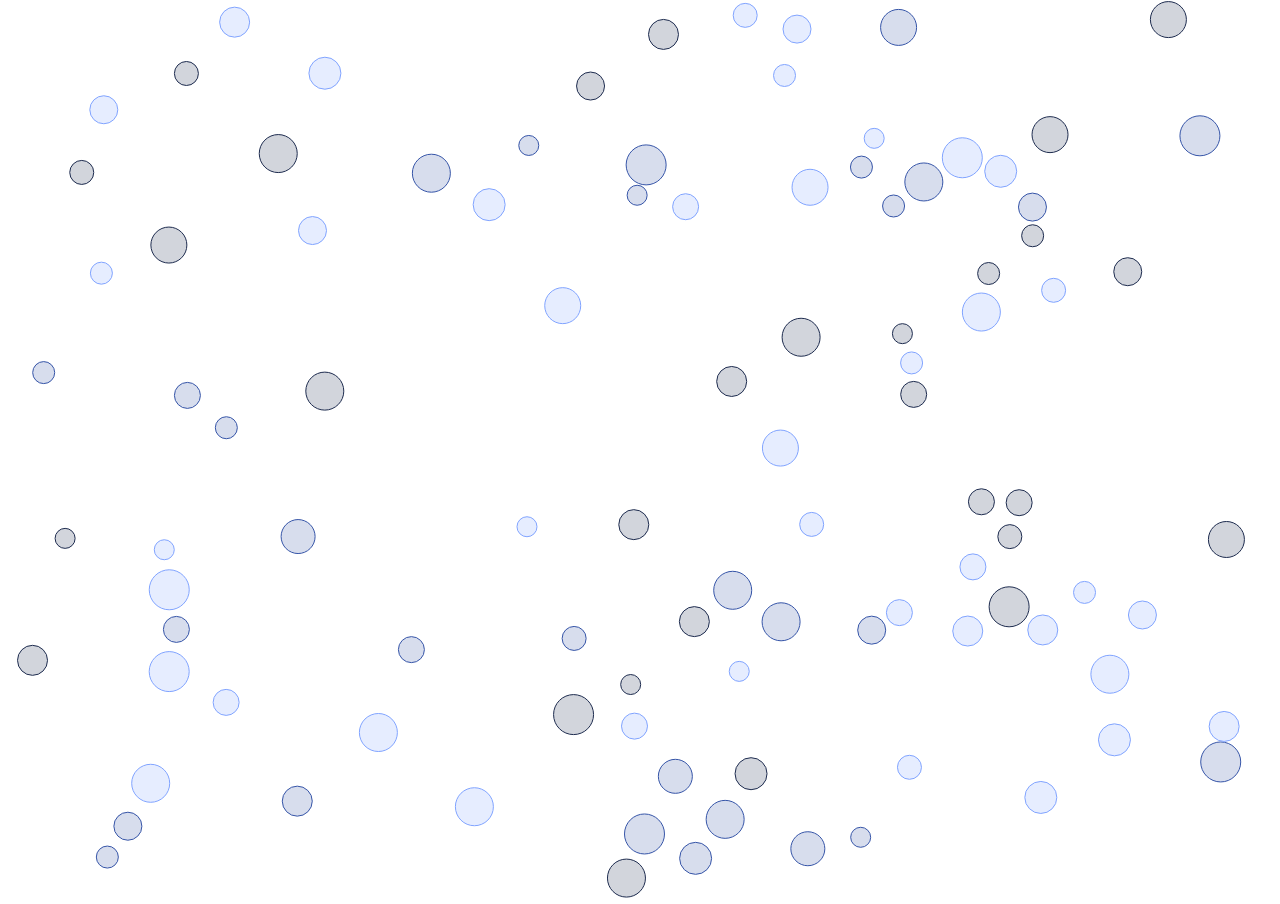
<file: canvas/index.html>
<!DOCTYPE html>
<html>
<head>
    <title>CANVAS</title>
    <link rel="stylesheet" type="text/css" href="css/main.css">
</head>
<body>
    <canvas></canvas>
    <!-- MOUSE INTERACTION -->
    <!-- <script type="text/javascript" src="js/main.js"></script> -->

    <!-- BOUNCE -->
    <!-- <script type="text/javascript" src="js/bounce.js"></script> -->

    <!-- COLLISION DETECTION -->
    <!-- <script type="text/javascript" src="js/collision.js"></script> -->

    <!-- BALL REALISTIC COLLISION -->
    <script type="text/javascript" src="js/collision2.js"></script>

   <!-- CIRCULAR MOTION -->
    <!-- <script type="text/javascript" src="js/circularMotion.js"></script> -->

</body>
</html>
</file>
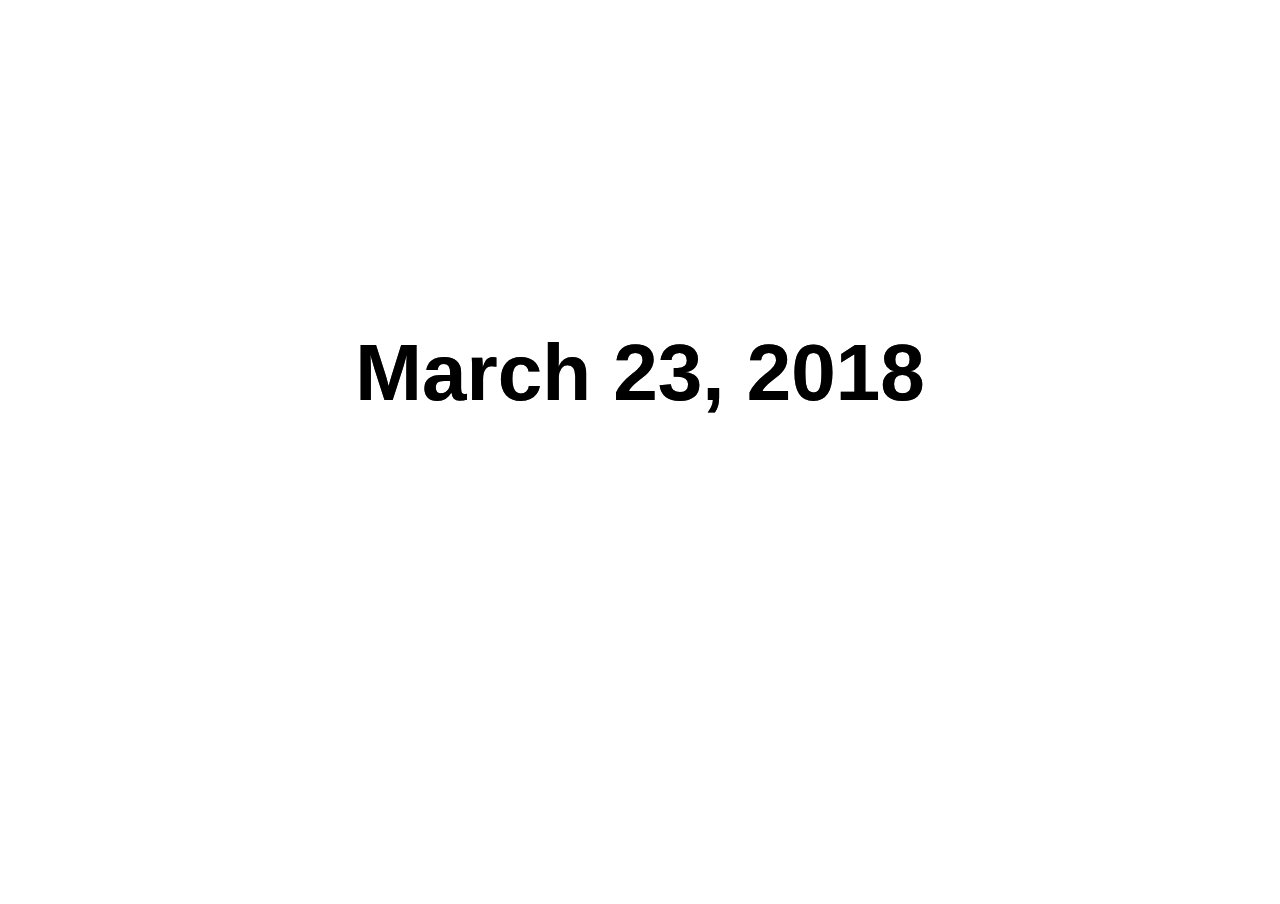
<file: canvas/mytry/index.html>
<!DOCTYPE html>
<html>
<head>
    <title>CANVAS</title>
    <link rel="stylesheet" type="text/css" href="main.css">
</head>
<body>
    <canvas></canvas>
    <!-- MOUSE INTERACTION -->
    <!-- <script type="text/javascript" src="js/main.js"></script> -->

    <!-- BOUNCE -->
    <!-- <script type="text/javascript" src="js/bounce.js"></script> -->

    <!-- COLLISION DETECTION -->
    <!-- <script type="text/javascript" src="js/collision.js"></script> -->

    <!-- BALL REALISTIC COLLISION -->
    <script type="text/javascript" src="main.js"></script>

</body>
</html>
</file>
<file: canvas/css/main.css>
body{
    margin:0;
}
canvas{
    /*border:1px solid black;*/
    background: #fff;
    width:100%;
    height: 100%
}
</file>
<file: canvas/mytry/main.css>
body{
    margin:0;
}
canvas{
    height: 100%;
    width: 100%;
    background:white;
    /*background:#0c0c0c;*/
}
</file>
